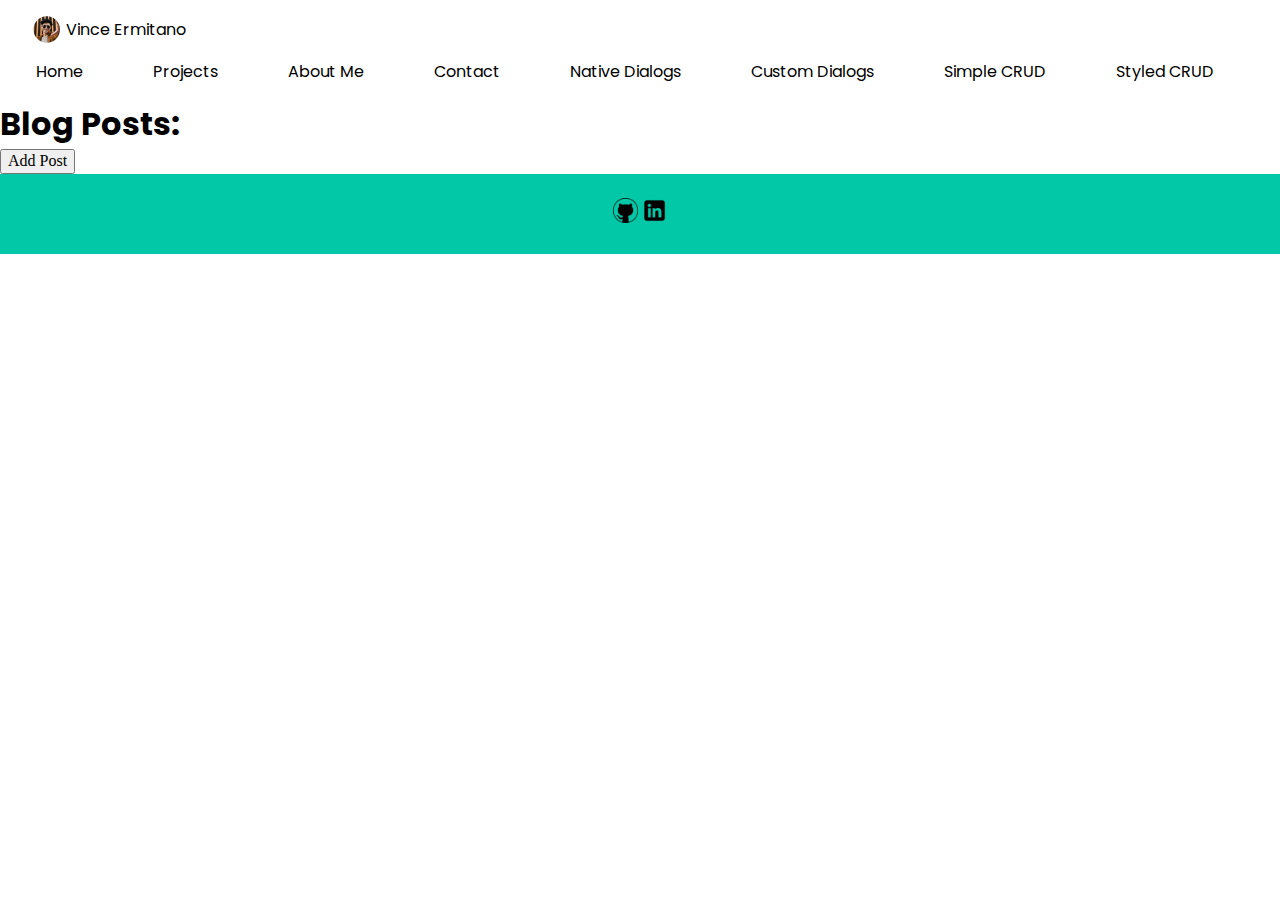
<file: crud.html>
<!DOCTYPE html>
<html lang="en">
<head>
    <meta charset="UTF-8">
    <meta http-equiv="X-UA-Compatible" content="IE=edge">
    <meta name="viewport" content="width=device-width, initial-scale=1.0">
    <title>Simple CRUD</title>
    <script type="module" src="./blog.js"></script>
    <link rel="stylesheet" href="./assets/css/myStyle.css" media="screen" type="text/css">
    <style>
        div {
            border: 1px solid blue;
            margin: 1rem;
        }

        main {
            background-color: white;
        }
    </style>
</head>
<body>
    <header>
        <figure>
            <a href="index.html">
                <img src="./assets/images/small-prof-pic.png" alt="Image of logo (click to go to homepage)" width="30">
                <span>Vince Ermitano</span>
            </a> 
        </figure>

        <nav class="desktop">
            <ul>
                <li><a href="index.html">Home</a></li>
                <li><a href="projects.html" title="Go to Projects Page">Projects</a></li>
                <li class="forHW2"><a href="experimental.html" title="Go to Experimental Page">Experimental</a></li>
                <li><a href="about.html" title="Go to About Page">About Me</a></li>
                <li><a href="contact.html" title="Go to Contact Page">Contact</a></li>
                <li><a href="nativedialogs.html" title="Go to Native Dialogs Page">Native Dialogs</a></li>
                <li><a href="customdialogs.html" title="Go to Custom Dialogs Page">Custom Dialogs</a></li>
                <li><a href="crud.html" title="Go to Simple CRUD Page">Simple CRUD</a></li>
                <li><a href="styledcrud.html" title="Go to Styled CRUD Page">Styled CRUD</a></li>
            </ul>
        </nav>

        <nav class="nav-mobile">
            <!-- <input type="checkbox" name="" id="check" /> -->
            <div id="menu">
                <div id=bar1 class="bar"></div>
                <div id=bar2 class="bar"></div>
                <div id=bar3 class="bar"></div>
            </div>
            <!-- <div class="menu-bg">
                <ul>
                    <li><a href="index.html" title="Go to Homepage">Home</a></li>
                    <li><a href="projects.html" title="Go to Projects Page">Projects</a></li>
                    <li><a href="about.html" title="Go to About Page">About Me</a></li>
                    <li><a href="contact.html" title="Go to Contact Page">Contact</a></li>
                </ul>
            </div> -->
        </nav>
    </header>
    
    <!-- Update with hamburger menu in JS iteration -->
    <div id="menu-no-animation">
        <ul>
            <li><a href="index.html" title="Go to Homepage">Home</a></li>
            <li><a href="projects.html" title="Go to Projects Page">Projects</a></li>
            <li><a href="about.html" title="Go to About Page">About Me</a></li>
            <li><a href="contact.html" title="Go to Contact Page">Contact</a></li>
        </ul>
    </div>

    <main>
        <dialog>
            <form id="myForm" method="get">
                <label for="titleFld">Post Title</label>
                <input type="text" name="titleFld" id="titleFld" maxlength="50" required>
                <label for="dateFld">Post Date</label>
                <input type="date" name="dateFld" id="dateFld" required>
                <label for="summaryFld">Post Summary</label>
                <textarea name="summaryFld" id="summaryFld" cols="30" rows="10"></textarea>
            </form>
            <button id="cancel-button" type="button">Cancel Form</button>
            <button id="send-button" type="submit" form="myForm">Send Form</button>
        </dialog>

        <h1>Blog Posts:</h1>
        <button id="add-button">Add Post</button>
    </main>

    <footer>
        <icon-group>
            <a href="https://github.com/vince-ermitano" target="_blank" title="Go to Vince's Github"><img src="./assets/images/github-png-icon-free-download-813498.png" alt="Link to Vince's Github" width="25"></a>
            <a href="https://www.linkedin.com/in/vince-ermitano-014992223/" target="_blank" title="Go to Vince's LinkedIn"><img src="./assets/images/linkedin-icon.png" alt="Link to Vince's LinkedIn" width="25"></a>
        </icon-group>
    </footer>
</body>
</html>
</file>
<file: assets/css/myStyle.css>
@import url('https://fonts.googleapis.com/css2?family=Poppins:wght@300;400;500;600&display=swap');

html,body,div,p,h1,h2,h3,h4,h5,h6,
ul,ol,li,dl,dt,dd,form,fieldset,caption,
table,tr,td,th,address,blockquote,img {
  margin:0;
  padding:0;
}
img, fieldset, object {
  border:none;
}
*, *:after, *:before {
  flex:1 0 auto; /* safari bugfix */
  box-sizing: content-box;
}
button, label {
  cursor:pointer;
}
html, body {
  height:100%;
}

/**
 * 1. Change the font styles in all browsers.
 * 2. Remove the margin in Firefox and Safari.
 */

 button,
 input,
 optgroup,
 select,
 textarea {
   font-family: inherit; /* 1 */
   font-size: 100%; /* 1 */
   line-height: 1.15; /* 1 */
   margin: 0; /* 2 */
 }
 
 /**
  * Show the overflow in IE.
  * 1. Show the overflow in Edge.
  */
 
 /* button,
 input {
   overflow: visible;
 } */
 
 /**
  * Remove the inheritance of text transform in Edge, Firefox, and IE.
  * 1. Remove the inheritance of text transform in Firefox.
  */
 
 /* button,
 select {
   text-transform: none;
 } */
 
 /**
  * Correct the inability to style clickable types in iOS and Safari.
  */
 
 /* button,
 [type="button"],
 [type="reset"],
 [type="submit"] {
   -webkit-appearance: button;
 } */

 button {
    font-family: 'Calibri', Times, serif, sans-serif;
 }

:root {
    font-family: 'Poppins', 'Calibri', sans-serif;
    --sky: #7cdbd5;
    --bright-coral: #f53240;
    --golden: #f98e02;
    --aquamarine: #02c8a7;
    --ease-in-transition: ease-in-out 0.3s; 
    animation: 1s ease-out 0s 1 slideInFromBottom;
}

.nav-mobile {
  display: none;
}

nav ul li.forHW2{
  display: none;
}

#menu-no-animation {
  display: none;
}

/* Header section */
header {
    padding: 1rem;
    display: grid;
    grid-template: 1fr / repeat(2, 1fr);
    gap: 1rem;
    font-size: 1rem;
}

hr {
    height: 0.1rem;
}

header figure {
    margin: 0;
    margin-left: 1rem;
}

header img {
  vertical-align: middle;
}

header span {
  vertical-align: middle;
}


header > nav {
    display: flex;
    align-items: center;
    grid-row: 2 / 2;
    grid-column: 1 / span 2;
}

/* header > nav > ul {
    display: grid;
    grid-template-rows: 1fr;
    grid-template-columns: repeat(5, 1fr);
    justify-items: center;
} */
header > nav ul {
    display: flex;
}

header ul > li {
    list-style: none;
}

/* Main Section */
main {
    background-color: var(--sky);
}

/* Footer section */
footer {
    padding: 1.5rem;
    text-align: center;
    background-color: var(--golden);
    background-color: var(--bright-coral);
    background-color: var(--aquamarine);
}

/* Other universal styles */
nav a {
    padding: 0.3rem 1.25rem;
    border-radius: 1rem;
    text-decoration: none;
    transition: ease-in-out 0.3s; 
}

a {
    text-decoration: none;
    color: black;
}

li > a:hover {
    background-color: var(--sky);
}

main ul li {
  list-style-type: square;
}

/* li {
    transition: var(--ease-in-transition);
}

li:hover {
    transform: scale(1.1);
} */

hr {
    margin: 0;
    display: none;
}

footer i {
  font-size: 1.5rem;
  padding: 0 0.5rem;
  transition: var(--ease-in-transition);
}

footer i:hover {
  cursor: pointer;
  color: var(--golden);
  font-size: 1.5rem;
  padding: 0 0.5rem;
  transform: scale(1.1);
}


@keyframes slideInFromBottom {
  0% {
      transform: translateY(5%);
      opacity: 0;
  }

  100% {
      transform: translateX(0);
      opacity: 1;
  }
}

/* Media Queries */
@media only screen and (max-width: 480px) {

  body > header > nav.desktop, header span {
      display: none;
  }

  .nav-mobile {
    display: block;
  }

  header > figure {
    grid-column: 2 / 2;
    justify-self: end;
  }

  #menu-no-animation a {
    padding: 0.5rem 1rem;
    border-radius: 5%;
  }

  /* START OF HAMBURGER MENU (waiting until we can use JS to complete) */
  #menu {
    width: 35px;
    height: 30px;
    margin: 1rem;
    align-self: center;
    transform: translateY(5px);
    cursor: pointer;
  }

  input {
    position: absolute;
    top: 1rem;
    width: 35px;
    height: 30px;
    z-index: 10;
    display: none;
  }

  .bar {
    height: 5px;
    width: 100%;
    background-color: black;
    display: block;
    border-radius: 5px;
  }

  #bar1 {
    transform: translateY(-4px);
    transition: var(--ease-in-transition);
  }

  #bar3 {
    transform: translateY(4px);
    transition: var(--ease-in-transition);
  }

  input[type="checkbox"]:checked .nav-mobile #test{
    display: block;
  }

  input[type="checkbox"]:checked ~ ul{
    display: block;
  }

  input[type="checkbox"]:checked ~ .menu-bg{
    width: 100%;
    height: 100%;
    display: block;
  }

  input[type="checkbox"]:checked ~ .menu-bg ul{
    width: 100%;
    height: 100%;
    display: block;
  }

  #menu:hover #bar1 {
    transform: translateY(4px) rotate(-45deg);
  }

  #menu:hover #bar3 {
    transform: translateY(-6px) rotate(45deg);
  }

  #menu:hover #bar2 {
    opacity: 0;
    transition: var(--ease-in-transition);
  }

  .nav-mobile ul {
    display: none;
    transition: 1s ease;
  }

  .menu-bg {
    display: none;
    z-index: 0;
    height: 0;
    width: 0;
    background-color: var(--bright-coral);
    transition: var(--ease-in-transition);
  }

  .menu-bg, #menu {
    top: 0;
    left: 0;
    position: absolute;
  }

  #menu {
    z-index: 1;
  }

  /* Use for now until we can use JS */
  #menu-no-animation {
    display: block;
  }

  #menu-no-animation ul li {
    padding: 1rem;
  }

}
</file>
